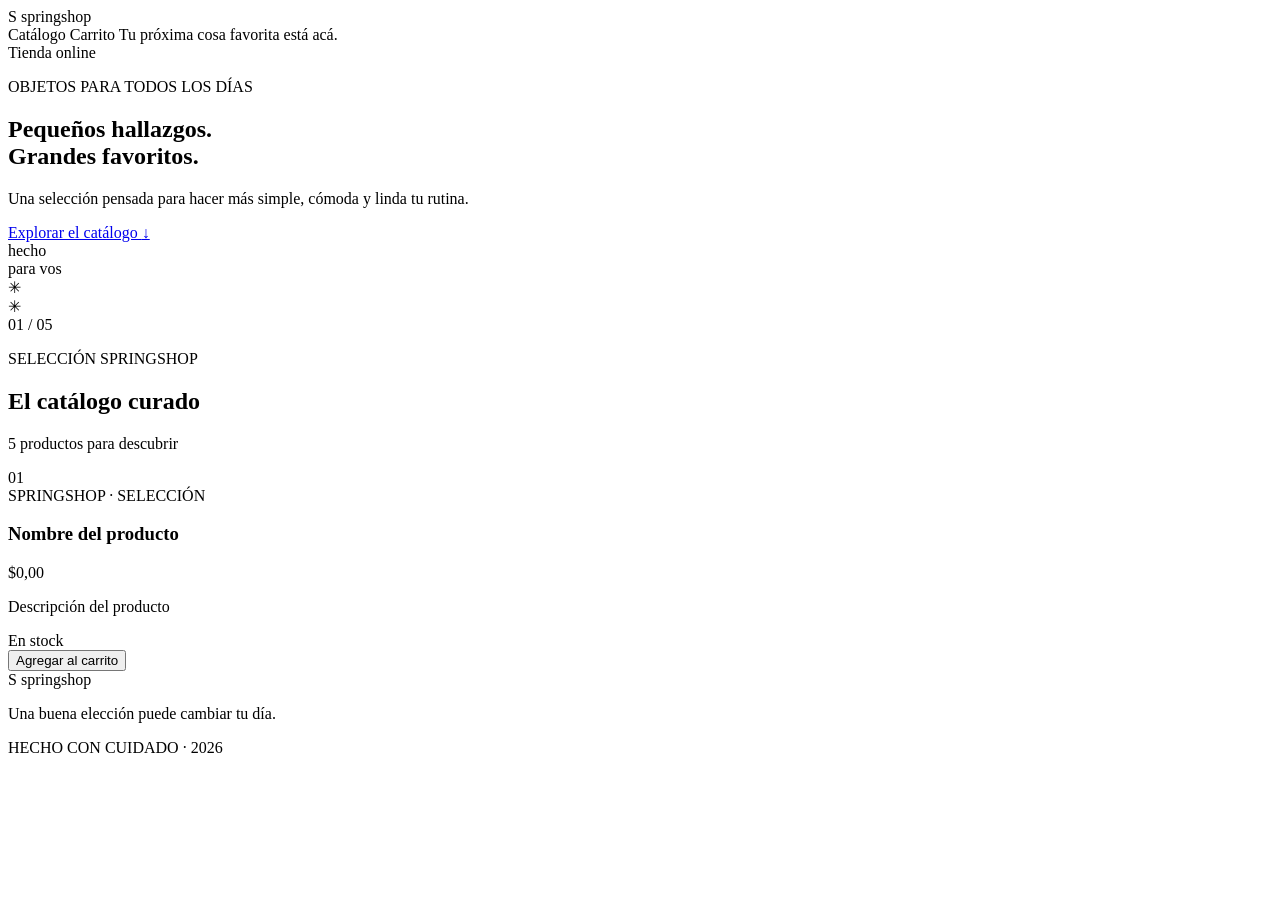
<file: src/main/resources/templates/index.html>
<!DOCTYPE html>
<html lang="es" xmlns:th="http://www.thymeleaf.org">
<head>
	<meta charset="UTF-8">
	<meta name="viewport" content="width=device-width, initial-scale=1">
	<meta name="theme-color" content="#f7f7f2">
	<title>SpringShop | Catálogo</title>
	<link rel="stylesheet" th:href="@{/css/style.css}">
</head>
<body>
	<header class="site-header">
		<a class="brand" th:href="@{/}" aria-label="SpringShop, inicio">
			<span class="brand-mark">S</span>
			<span>spring<span class="brand-accent">shop</span></span>
		</a>
		<nav class="main-nav" aria-label="Navegación principal">
			<a class="nav-link active" th:href="@{/}">Catálogo</a>
			<a class="nav-link cart-nav-link" th:href="@{/carrito}">Carrito</a>
			<span class="nav-note">Tu próxima cosa favorita está acá.</span>
		</nav>
		<div class="header-label"><span class="status-dot"></span> Tienda online</div>
	</header>

	<main>
		<div class="flash-message flash-success" th:if="${mensajeExito}" th:text="${mensajeExito}" role="status"></div>
		<div class="flash-message flash-error" th:if="${mensajeError}" th:text="${mensajeError}" role="alert"></div>
		<section class="hero">
			<div class="hero-copy">
				<p class="eyebrow"><span class="eyebrow-line"></span> OBJETOS PARA TODOS LOS DÍAS</p>
				<h1>Pequeños hallazgos.<br><span>Grandes favoritos.</span></h1>
				<p class="hero-description">Una selección pensada para hacer más simple, cómoda y linda tu rutina.</p>
				<a class="hero-link" href="#catalogo">Explorar el catálogo <span aria-hidden="true">↓</span></a>
			</div>
			<div class="hero-art" aria-hidden="true">
				<div class="sun-shape"></div>
				<div class="art-card art-card-back"></div>
				<div class="art-card art-card-front">
					<div class="art-circle"></div>
					<div class="art-line art-line-one"></div>
					<div class="art-line art-line-two"></div>
					<div class="art-line art-line-three"></div>
					<div class="art-sticker">hecho<br>para vos</div>
				</div>
				<div class="art-sparkle sparkle-one">✳</div>
				<div class="art-sparkle sparkle-two">✳</div>
			</div>
			<div class="hero-index"><span>01</span> / 05</div>
		</section>

		<section class="catalog-section" id="catalogo">
			<div class="section-heading">
				<div>
					<p class="eyebrow">SELECCIÓN SPRINGSHOP</p>
					<h2>El catálogo <span>curado</span></h2>
				</div>
				<p class="product-count"><span th:text="${#lists.size(productos)}">5</span> productos para descubrir</p>
			</div>

			<div class="product-grid">
				<article class="product-card" th:each="producto, iterStat : ${productos}">
					<div class="product-visual" th:classappend="${'visual-' + iterStat.count}">
						<span class="product-number" th:text="${#numbers.formatInteger(iterStat.count, 2)}">01</span>
						<div class="product-shape" aria-hidden="true"></div>
						<span class="visual-caption">SPRINGSHOP · SELECCIÓN</span>
					</div>
					<div class="product-info">
						<div class="product-title-row">
							<h3 th:text="${producto.nombre}">Nombre del producto</h3>
							<span class="product-price" th:text="${'$' + #numbers.formatDecimal(producto.precio, 1, 'COMMA', 2, 'POINT')}">$0,00</span>
						</div>
						<p class="product-description" th:text="${producto.descripcion}">Descripción del producto</p>
						<div class="product-footer">
							<span class="stock-label">
								<span class="stock-dot" th:classappend="${producto.stock == 0 ? ' sold-out' : ''}"></span>
								<span th:text="${producto.stock > 0 ? 'En stock · ' + producto.stock + ' unidades' : 'Sin stock'}">En stock</span>
							</span>
							<form class="add-to-cart-form" th:action="@{/carrito/agregar}" method="post">
								<input type="hidden" name="productoId" th:value="${producto.id}">
								<button class="add-to-cart-button" type="submit" th:disabled="${producto.stock == 0}">
									Agregar al carrito
								</button>
							</form>
						</div>
					</div>
				</article>
			</div>
		</section>
	</main>

	<footer class="site-footer">
		<a class="brand footer-brand" th:href="@{/}">
			<span class="brand-mark">S</span>
			<span>spring<span class="brand-accent">shop</span></span>
		</a>
		<p>Una buena elección puede cambiar tu día.</p>
		<span class="footer-year">HECHO CON CUIDADO · 2026</span>
	</footer>
</body>
</html>
</file>
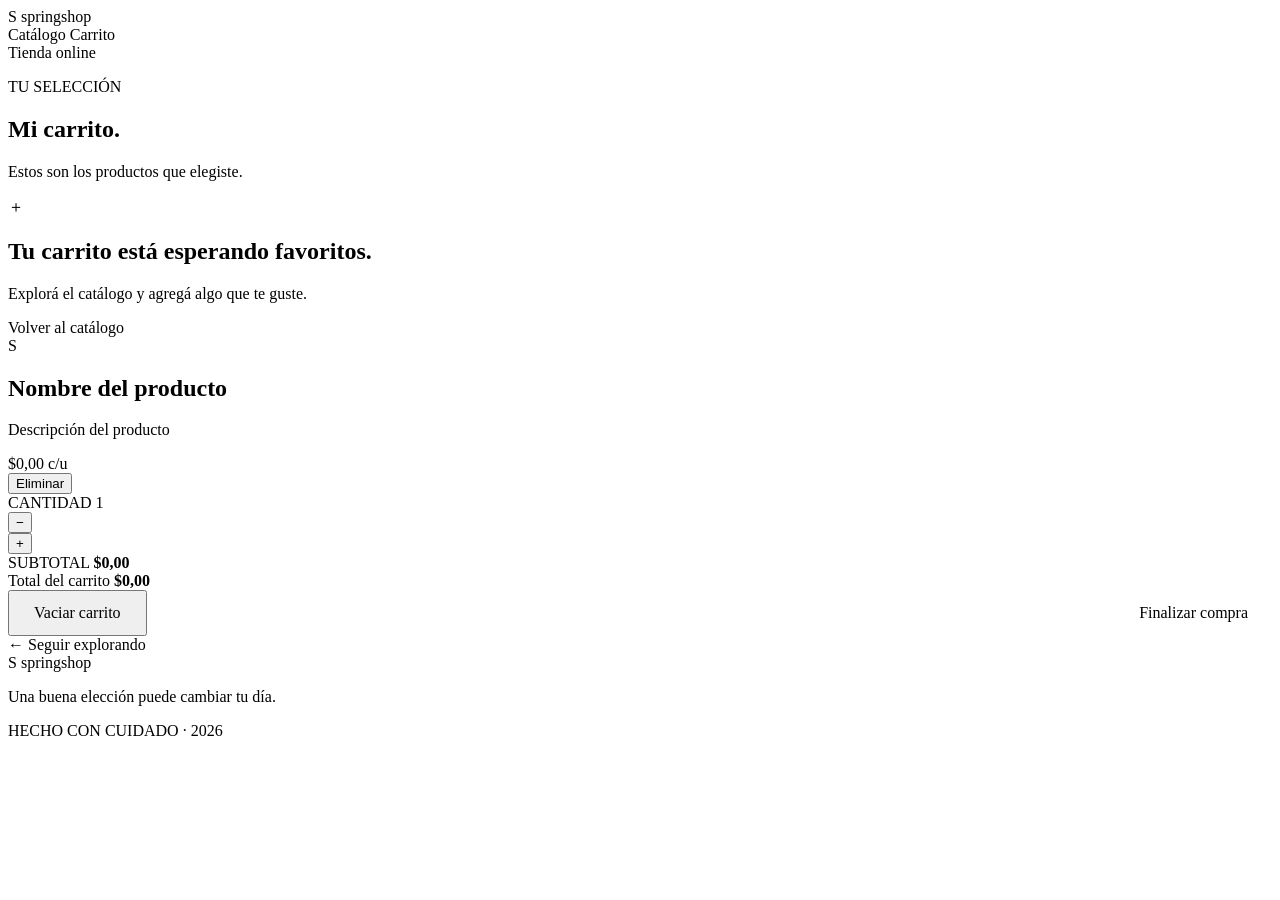
<file: src/main/resources/templates/carrito.html>
<!DOCTYPE html>
<html lang="es" xmlns:th="http://www.thymeleaf.org">
<head>
    <meta charset="UTF-8">
    <meta name="viewport" content="width=device-width, initial-scale=1">
    <meta name="theme-color" content="#f7f7f2">
    <title>SpringShop | Mi carrito</title>
    <link rel="stylesheet" th:href="@{/css/style.css}">
</head>
<body>
    <header class="site-header">
        <a class="brand" th:href="@{/}" aria-label="SpringShop, inicio">
            <span class="brand-mark">S</span>
            <span>spring<span class="brand-accent">shop</span></span>
        </a>

        <nav class="main-nav" aria-label="Navegación principal">
            <a class="nav-link" th:href="@{/}">Catálogo</a>
            <a class="nav-link active cart-nav-link"
               th:href="@{/carrito}"
               aria-current="page">
                Carrito
            </a>
        </nav>

        <div class="header-label">
            <span class="status-dot"></span>
            Tienda online
        </div>
    </header>

    <main class="cart-page">
        <div class="flash-message flash-success"
             th:if="${mensajeExito}"
             th:text="${mensajeExito}"
             role="status">
        </div>

        <div class="flash-message flash-error"
             th:if="${mensajeError}"
             th:text="${mensajeError}"
             role="alert">
        </div>

        <section class="cart-heading">
            <p class="eyebrow">TU SELECCIÓN</p>
            <h1>Mi carrito<span>.</span></h1>
            <p class="cart-intro">Estos son los productos que elegiste.</p>
        </section>

        <section class="cart-empty"
                 th:if="${#lists.isEmpty(carrito.items)}">
            <div class="empty-mark" aria-hidden="true">＋</div>
            <h2>Tu carrito está esperando favoritos.</h2>
            <p>Explorá el catálogo y agregá algo que te guste.</p>
            <a class="cart-continue-button" th:href="@{/}">
                Volver al catálogo
            </a>
        </section>

        <section class="cart-content"
                 th:unless="${#lists.isEmpty(carrito.items)}">
            <div class="cart-items">
                <article class="cart-item" th:each="item : ${carrito.items}">
                    <div class="cart-item-mark" aria-hidden="true">S</div>

                    <div class="cart-item-description">
                        <h2 th:text="${item.producto.nombre}">
                            Nombre del producto
                        </h2>

                        <p th:text="${item.producto.descripcion}">
                            Descripción del producto
                        </p>

                        <span class="cart-unit-price"
                              th:text="${'$' + #numbers.formatDecimal(item.producto.precio, 1, 'COMMA', 2, 'POINT') + ' c/u'}">
                            $0,00 c/u
                        </span>

                        <form class="remove-item-form"
                              th:action="@{/carrito/eliminar/{id}(id=${item.producto.id})}"
                              method="post">
                            <button class="remove-item-button"
                                    type="submit"
                                    th:attr="aria-label=${'Eliminar ' + item.producto.nombre + ' del carrito'}">
                                Eliminar
                            </button>
                        </form>
                    </div>

                    <div class="cart-quantity">
                        <span class="cart-detail-label">CANTIDAD</span>
                        <span th:text="${item.cantidad}">1</span>

                        <div class="cart-quantity-actions">
                            <form th:action="@{/carrito/disminuir/{id}(id=${item.producto.id})}"
                                  method="post">
                                <button class="quantity-button"
                                        type="submit"
                                        th:disabled="${item.cantidad le 1}"
                                        th:attr="aria-label=${'Disminuir cantidad de ' + item.producto.nombre}">
                                    −
                                </button>
                            </form>

                            <form th:action="@{/carrito/aumentar/{id}(id=${item.producto.id})}"
                                  method="post">
                                <button class="quantity-button"
                                        type="submit"
                                        th:disabled="${item.cantidad >= item.producto.stock}"
                                        th:attr="aria-label=${'Aumentar cantidad de ' + item.producto.nombre}">
                                    +
                                </button>
                            </form>
                        </div>
                    </div>

                    <div class="cart-subtotal">
                        <span class="cart-detail-label">SUBTOTAL</span>
                        <strong th:text="${'$' + #numbers.formatDecimal(item.subtotal, 1, 'COMMA', 2, 'POINT')}">
                            $0,00
                        </strong>
                    </div>
                </article>
            </div>

            <aside class="cart-summary">
                <span>Total del carrito</span>
                <strong th:text="${'$' + #numbers.formatDecimal(carrito.total, 1, 'COMMA', 2, 'POINT')}">
                    $0,00
                </strong>
            </aside>

            <div style="grid-column: 1 / -1; display: flex; align-items: center; justify-content: space-between; gap: 16px;">
                <form th:action="@{/carrito/vaciar}"
                      method="post"
                      style="margin: 0;">
                    <button class="cart-continue-button"
                            type="submit"
                            style="display: inline-flex; align-items: center; justify-content: center; box-sizing: border-box; min-height: 40px; margin: 0; padding: 12px 24px; font: inherit; cursor: pointer;">
                        Vaciar carrito
                    </button>
                </form>

                <a class="cart-continue-button"
                   th:href="@{/checkout}"
                   style="display: inline-flex; align-items: center; justify-content: center; box-sizing: border-box; min-height: 40px; margin: 0; padding: 12px 24px; font: inherit; text-decoration: none;">
                    Finalizar compra
                </a>
            </div>

            <a class="cart-continue-link" th:href="@{/}">
                ← Seguir explorando
            </a>
        </section>
    </main>

    <footer class="site-footer">
        <a class="brand footer-brand" th:href="@{/}">
            <span class="brand-mark">S</span>
            <span>spring<span class="brand-accent">shop</span></span>
        </a>

        <p>Una buena elección puede cambiar tu día.</p>
        <span class="footer-year">HECHO CON CUIDADO · 2026</span>
    </footer>
</body>
</html>
</file>
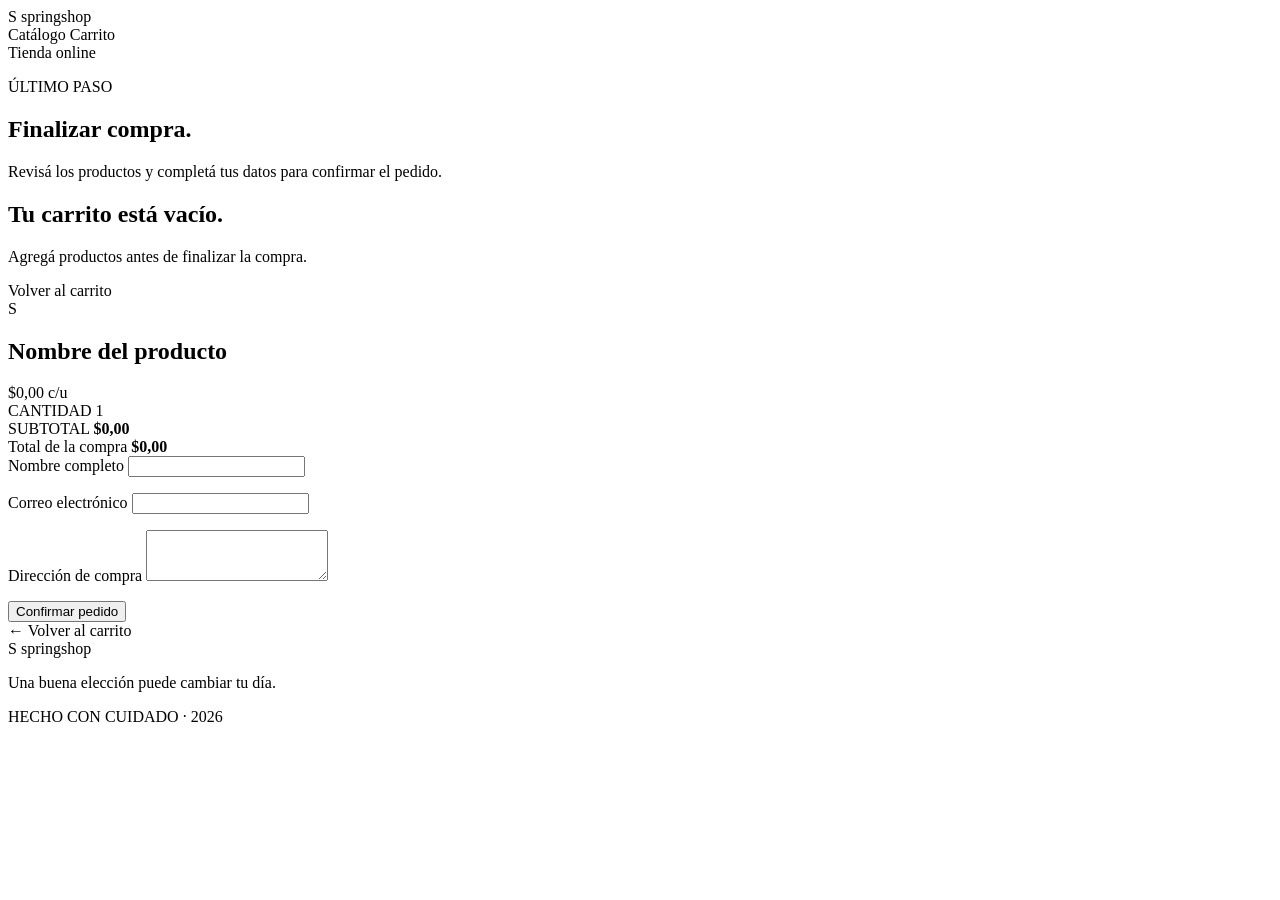
<file: src/main/resources/templates/checkout.html>
<!DOCTYPE html>
<html lang="es" xmlns:th="http://www.thymeleaf.org">
<head>
	<meta charset="UTF-8">
	<meta name="viewport" content="width=device-width, initial-scale=1">
	<meta name="theme-color" content="#f7f7f2">
	<title>SpringShop | Finalizar compra</title>
	<link rel="stylesheet" th:href="@{/css/style.css}">
</head>
<body>
	<header class="site-header">
		<a class="brand" th:href="@{/}" aria-label="SpringShop, inicio">
			<span class="brand-mark">S</span>
			<span>spring<span class="brand-accent">shop</span></span>
		</a>
		<nav class="main-nav" aria-label="Navegación principal">
			<a class="nav-link" th:href="@{/}">Catálogo</a>
			<a class="nav-link active cart-nav-link" th:href="@{/carrito}">Carrito</a>
		</nav>
		<div class="header-label"><span class="status-dot"></span> Tienda online</div>
	</header>

	<main class="cart-page">
		<div class="flash-message flash-error" th:if="${mensajeError}" th:text="${mensajeError}" role="alert"></div>

		<section class="cart-heading">
			<p class="eyebrow">ÚLTIMO PASO</p>
			<h1>Finalizar compra<span>.</span></h1>
			<p class="cart-intro">Revisá los productos y completá tus datos para confirmar el pedido.</p>
		</section>

		<section class="cart-empty" th:if="${#lists.isEmpty(carrito.items)}">
			<h2>Tu carrito está vacío.</h2>
			<p>Agregá productos antes de finalizar la compra.</p>
			<a class="cart-continue-button" th:href="@{/carrito}">Volver al carrito</a>
		</section>

		<section class="cart-content" th:unless="${#lists.isEmpty(carrito.items)}">
			<div class="cart-items" aria-label="Productos de la compra">
				<article class="cart-item" th:each="item : ${carrito.items}">
					<div class="cart-item-mark" aria-hidden="true">S</div>
					<div class="cart-item-description">
						<h2 th:text="${item.producto.nombre}">Nombre del producto</h2>
						<span class="cart-unit-price"
							th:text="${'$' + #numbers.formatDecimal(item.producto.precio, 1, 'COMMA', 2, 'POINT') + ' c/u'}">$0,00 c/u</span>
					</div>
					<div class="cart-quantity">
						<span class="cart-detail-label">CANTIDAD</span>
						<span th:text="${item.cantidad}">1</span>
					</div>
					<div class="cart-subtotal">
						<span class="cart-detail-label">SUBTOTAL</span>
						<strong th:text="${'$' + #numbers.formatDecimal(item.subtotal, 1, 'COMMA', 2, 'POINT')}">$0,00</strong>
					</div>
				</article>
			</div>

			<aside class="cart-summary">
				<span>Total de la compra</span>
				<strong th:text="${'$' + #numbers.formatDecimal(carrito.total, 1, 'COMMA', 2, 'POINT')}">$0,00</strong>
			</aside>

			<form th:action="@{/checkout/confirmar}" th:object="${checkoutForm}" method="post">
				<input type="hidden" th:field="*{tokenCheckout}">

				<div>
					<label for="nombreCliente">Nombre completo</label>
					<input id="nombreCliente" type="text" th:field="*{nombreCliente}" autocomplete="name" required>
					<p th:if="${#fields.hasErrors('nombreCliente')}" th:errors="*{nombreCliente}" role="alert"></p>
				</div>

				<div>
					<label for="emailCliente">Correo electrónico</label>
					<input id="emailCliente" type="email" th:field="*{emailCliente}" autocomplete="email" required>
					<p th:if="${#fields.hasErrors('emailCliente')}" th:errors="*{emailCliente}" role="alert"></p>
				</div>

				<div>
					<label for="direccionEntrega">Dirección de compra</label>
					<textarea id="direccionEntrega" th:field="*{direccionEntrega}" autocomplete="street-address"
						rows="3" required></textarea>
					<p th:if="${#fields.hasErrors('direccionEntrega')}" th:errors="*{direccionEntrega}" role="alert"></p>
				</div>

				<button class="cart-continue-button" type="submit">Confirmar pedido</button>
			</form>
			<a class="cart-continue-link" th:href="@{/carrito}">← Volver al carrito</a>
		</section>
	</main>

	<footer class="site-footer">
		<a class="brand footer-brand" th:href="@{/}">
			<span class="brand-mark">S</span>
			<span>spring<span class="brand-accent">shop</span></span>
		</a>
		<p>Una buena elección puede cambiar tu día.</p>
		<span class="footer-year">HECHO CON CUIDADO · 2026</span>
	</footer>
</body>
</html>
</file>
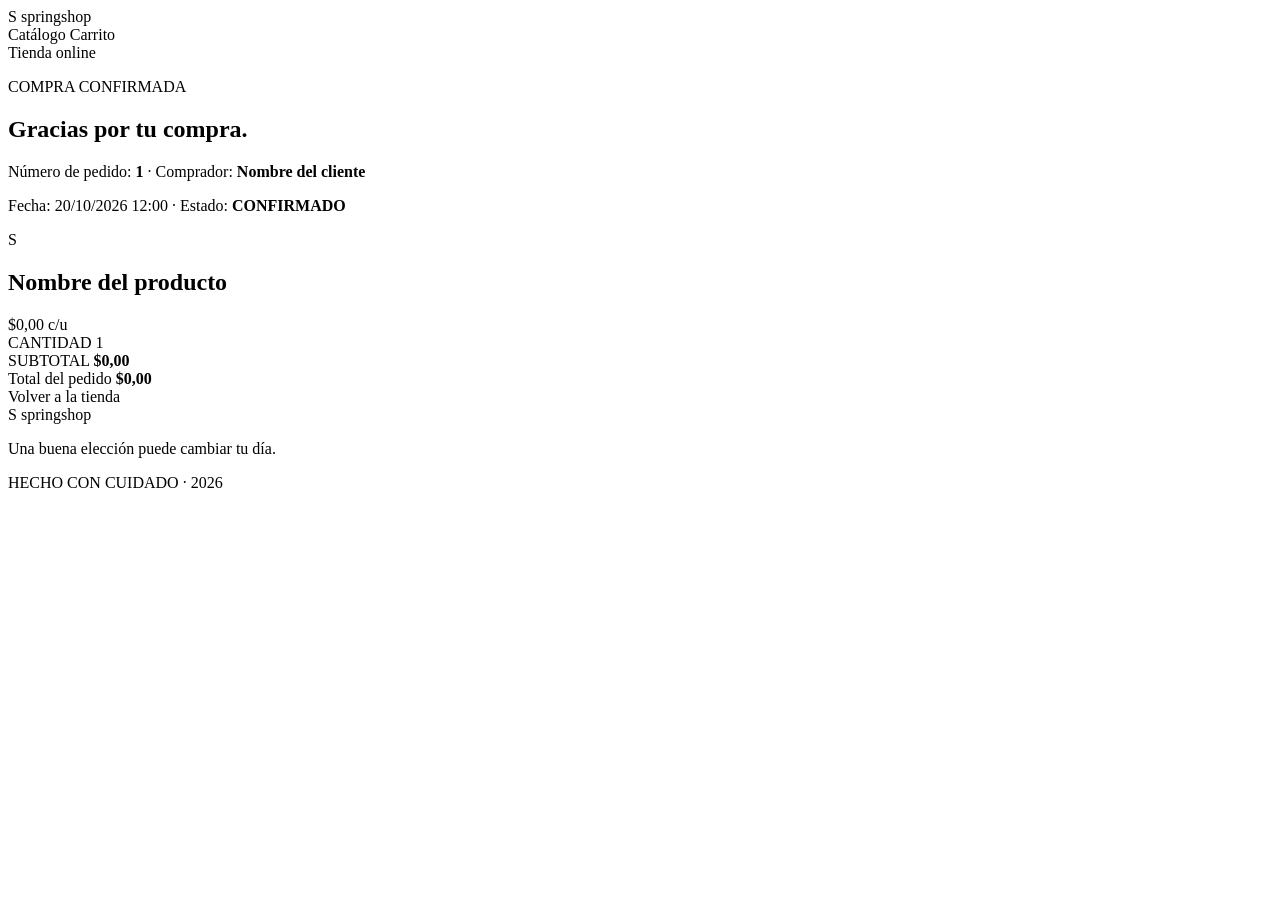
<file: src/main/resources/templates/confirmacion.html>
<!DOCTYPE html>
<html lang="es" xmlns:th="http://www.thymeleaf.org">
<head>
	<meta charset="UTF-8">
	<meta name="viewport" content="width=device-width, initial-scale=1">
	<meta name="theme-color" content="#f7f7f2">
	<title>SpringShop | Pedido confirmado</title>
	<link rel="stylesheet" th:href="@{/css/style.css}">
</head>
<body>
	<header class="site-header">
		<a class="brand" th:href="@{/}" aria-label="SpringShop, inicio">
			<span class="brand-mark">S</span>
			<span>spring<span class="brand-accent">shop</span></span>
		</a>
		<nav class="main-nav" aria-label="Navegación principal">
			<a class="nav-link" th:href="@{/}">Catálogo</a>
			<a class="nav-link cart-nav-link" th:href="@{/carrito}">Carrito</a>
		</nav>
		<div class="header-label"><span class="status-dot"></span> Tienda online</div>
	</header>

	<main class="cart-page">
		<section class="cart-heading">
			<p class="eyebrow">COMPRA CONFIRMADA</p>
			<h1>Gracias por tu compra<span>.</span></h1>
			<p class="cart-intro">
				Número de pedido: <strong th:text="${pedido.id}">1</strong> ·
				Comprador: <strong th:text="${pedido.nombreCliente}">Nombre del cliente</strong>
			</p>
			<p class="cart-intro">
				Fecha: <time th:datetime="${pedido.fecha}"
					th:text="${#temporals.format(pedido.fecha, 'dd/MM/yyyy HH:mm')}">20/10/2026 12:00</time>
				· Estado: <strong th:text="${pedido.estado}">CONFIRMADO</strong>
			</p>
		</section>

		<section class="cart-content">
			<div class="cart-items">
				<article class="cart-item" th:each="detalle : ${pedido.detalles}">
					<div class="cart-item-mark" aria-hidden="true">S</div>
					<div class="cart-item-description">
						<h2 th:text="${detalle.nombreProducto}">Nombre del producto</h2>
						<span class="cart-unit-price"
							th:text="${'$' + #numbers.formatDecimal(detalle.precioUnitario, 1, 'COMMA', 2, 'POINT') + ' c/u'}">$0,00 c/u</span>
					</div>
					<div class="cart-quantity">
						<span class="cart-detail-label">CANTIDAD</span>
						<span th:text="${detalle.cantidad}">1</span>
					</div>
					<div class="cart-subtotal">
						<span class="cart-detail-label">SUBTOTAL</span>
						<strong th:text="${'$' + #numbers.formatDecimal(detalle.subtotal, 1, 'COMMA', 2, 'POINT')}">$0,00</strong>
					</div>
				</article>
			</div>
			<aside class="cart-summary">
				<span>Total del pedido</span>
				<strong th:text="${'$' + #numbers.formatDecimal(pedido.total, 1, 'COMMA', 2, 'POINT')}">$0,00</strong>
			</aside>
			<a class="cart-continue-button" th:href="@{/}">Volver a la tienda</a>
		</section>
	</main>

	<footer class="site-footer">
		<a class="brand footer-brand" th:href="@{/}">
			<span class="brand-mark">S</span>
			<span>spring<span class="brand-accent">shop</span></span>
		</a>
		<p>Una buena elección puede cambiar tu día.</p>
		<span class="footer-year">HECHO CON CUIDADO · 2026</span>
	</footer>
</body>
</html>
</file>
